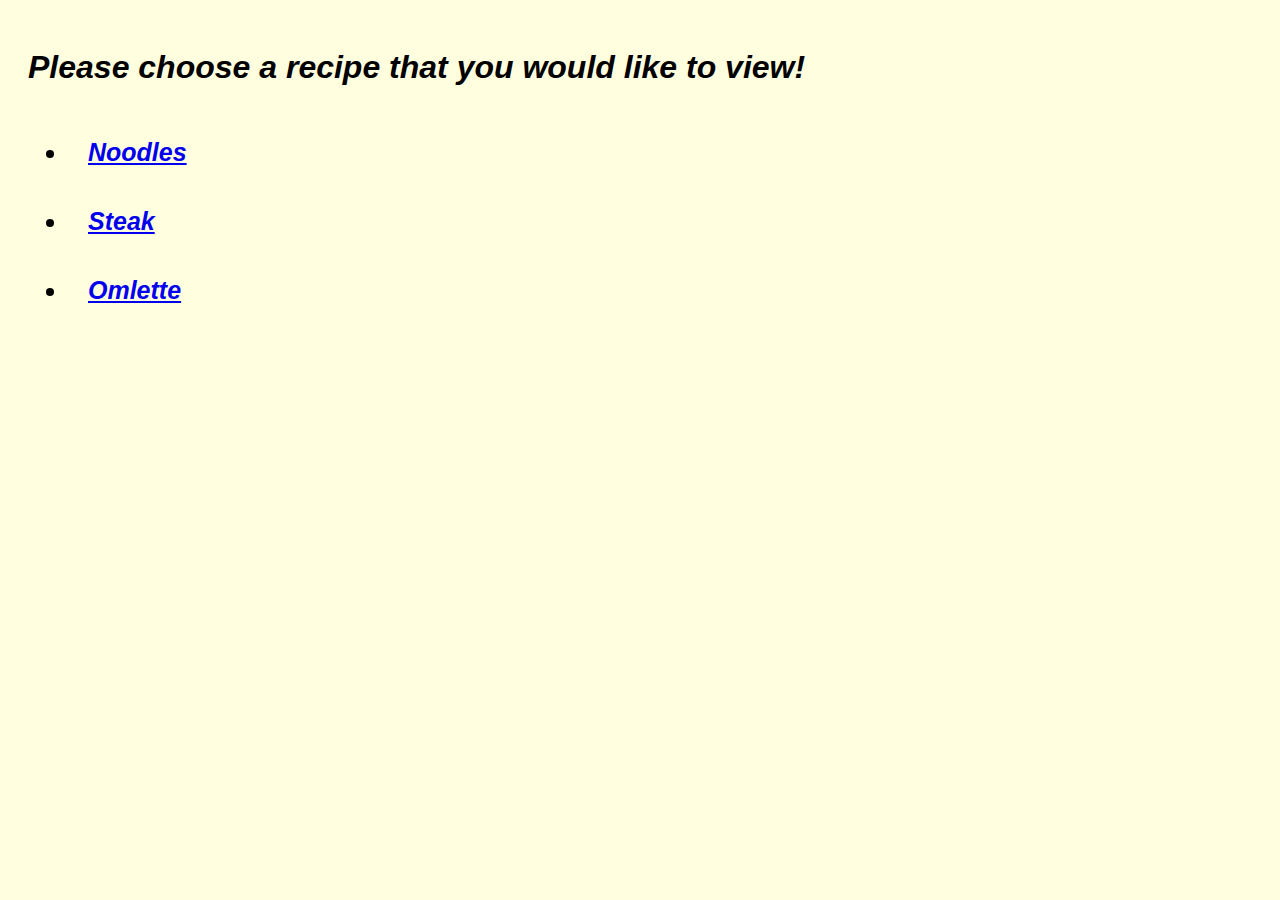
<file: index.html>
<!DOCTYPE html>
<html lang="en">
    <head>
        <meta charset="UTF-8">
        <title> My Recipes </title>
        <link rel="stylesheet" type="text/css" href="style.css">

    </head>
    <body>
        <h1 style="font-style: italic;"> Please choose a recipe that you would like to view! </h>
        
    <ul>
        <li class="choices"><a href="Recipes/noodles.html">Noodles</a></li>
        <li class="choices"><a href="Recipes/steak.html">Steak</a></li>
        <li class="choices"><a href ="Recipes/omlette.html">Omlette</a></li>
    </ul>
    </body>
    
</html>
</file>
<file: style.css>
body {
    background-color: lightyellow;
    color: black;
    font-family: Arial, sans-serif;
    padding: 20px;
}

.choices {
    font-size: 25px;
    padding: 20px;
}
</file>
